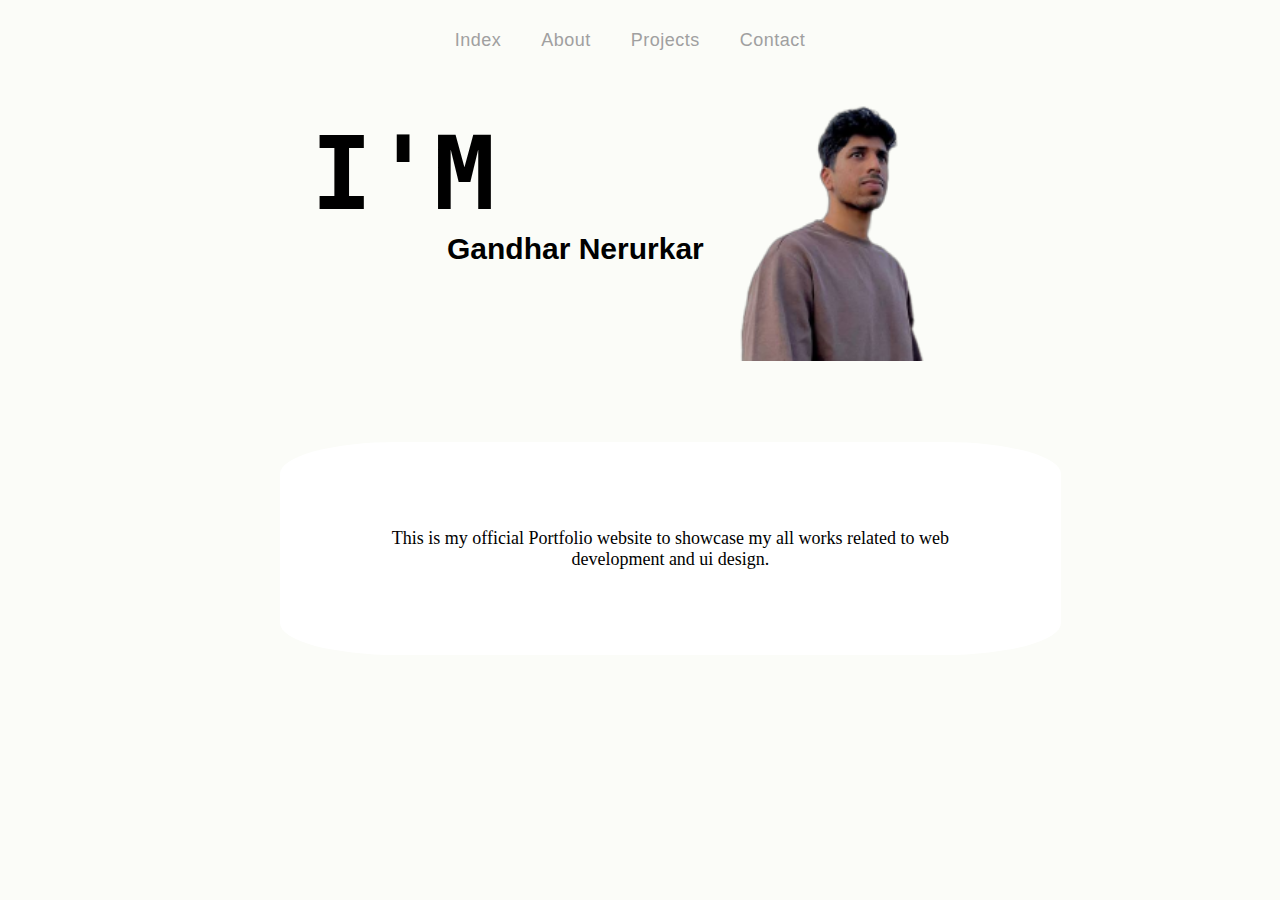
<file: index.html>
<!DOCTYPE html>
<html>
<head>
	<title>My Portfolio</title>
	<link rel="stylesheet" type="text/css" href="Index.css">

</head>
<body>
    
    	<nav>
		<ul>
                    <li><a href="index.html">Index</a></li>
			<li><a href="About.html">About</a></li>
			<li><a href="Projects.html">Projects</a></li>
			<li><a href="Contact.html">Contact</a></li>
		</ul>
	</nav>
    
	<header>
                

                <h1 class="im">I'M </h1>
                <h2 class="name">Gandhar Nerurkar</h2><br><br>
		<img class="img" src="profile1.png" alt="Profile Picture">
		<p class="data">This is my official Portfolio website to showcase my all works related to
web development and ui design.</p>
	</header>










</body>
</html>
</file>
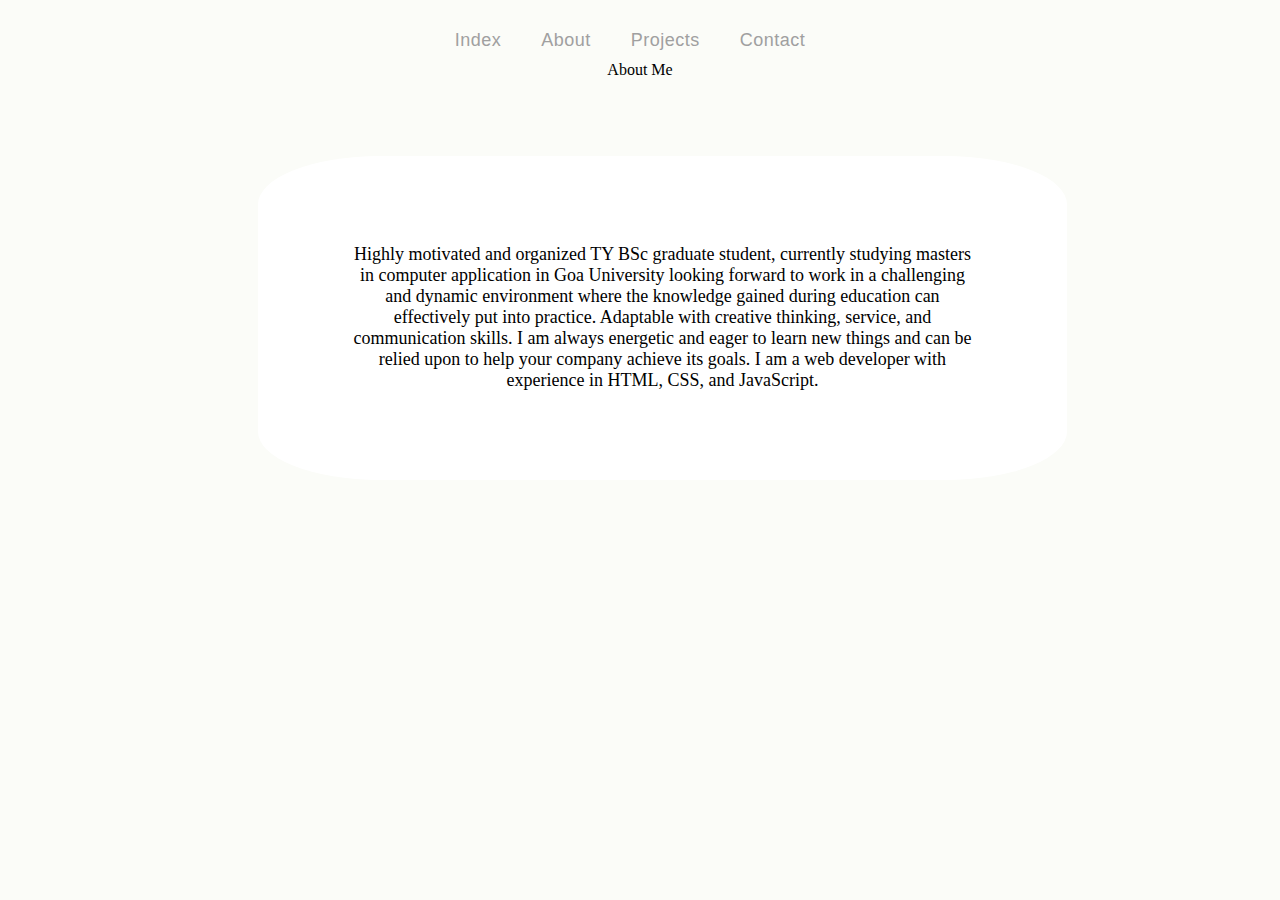
<file: About.html>
<!DOCTYPE html>
<!--
Click nbfs://nbhost/SystemFileSystem/Templates/Licenses/license-default.txt to change this license
Click nbfs://nbhost/SystemFileSystem/Templates/ClientSide/html.html to edit this template
-->
<html>
    <head>
        <title>About</title>
        	<link rel="stylesheet" type="text/css" href="About.css">

        <meta charset="UTF-8">
        <meta name="viewport" content="width=device-width, initial-scale=1.0">
    </head>
    <body>
        
            	<nav>
		<ul>
                   	<li><a href="index.html">Index</a></li>
			<li><a href="About.html">About</a></li>
			<li><a href="Projects.html">Projects</a></li>
			<li><a href="Contact.html">Contact</a></li>
		</ul>
                </nav>
        
        	<section id="about">
                    
		<p class="abt">About Me</p>
		<p class="info"> Highly motivated and organized TY BSc graduate student, currently studying masters in computer application in Goa University
looking forward to work in a challenging and dynamic 
environment where the knowledge gained during education 
can effectively put into practice. Adaptable with creative 
thinking, service, and communication skills. I am always 
energetic and eager to learn new things and can be relied 
upon to help your company achieve its goals.
I am a web developer with experience in HTML, CSS, and JavaScript.</p>
	</section>
    </body>
</html>
</file>
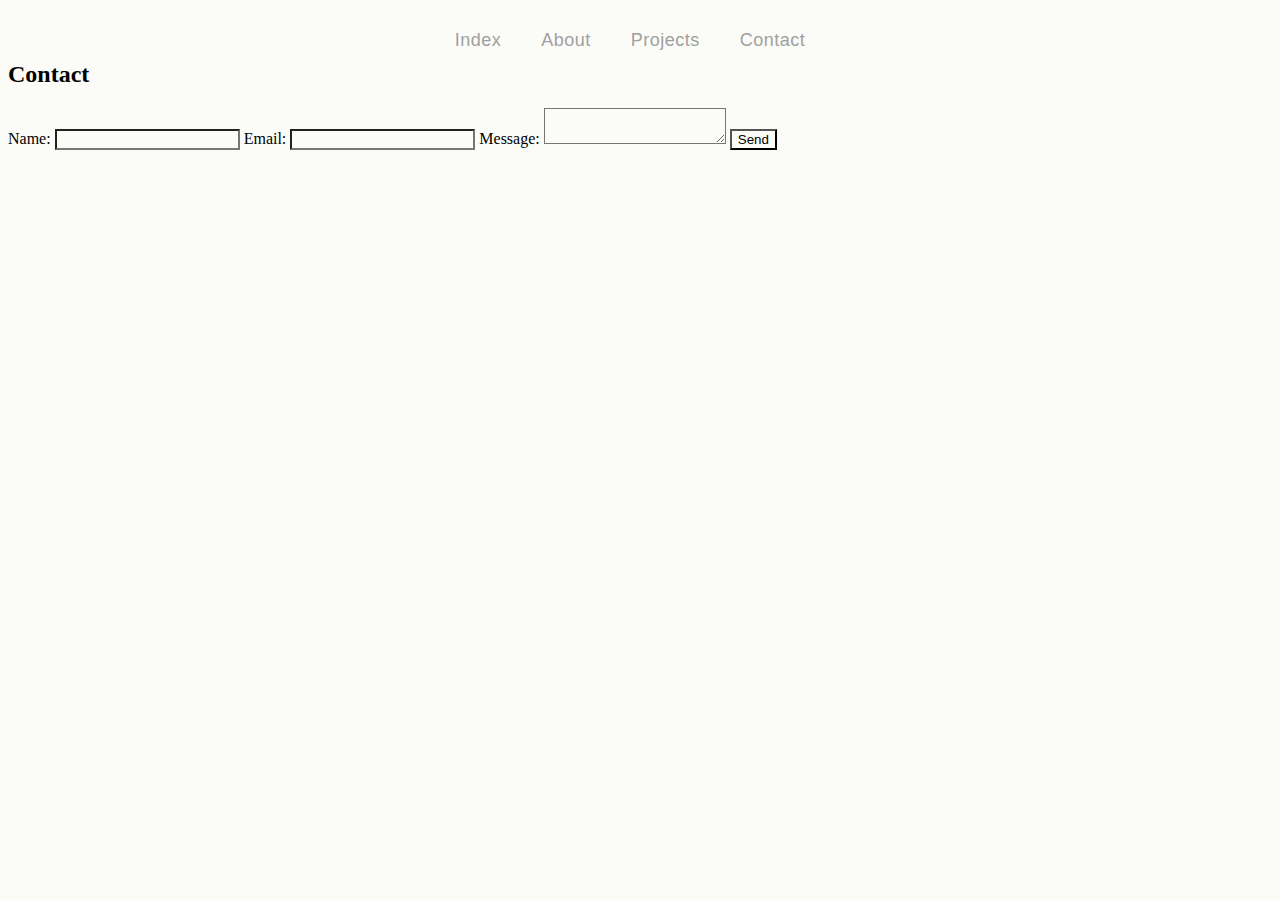
<file: Contact.html>
<!DOCTYPE html>
<!--
Click nbfs://nbhost/SystemFileSystem/Templates/Licenses/license-default.txt to change this license
Click nbfs://nbhost/SystemFileSystem/Templates/ClientSide/html.html to edit this template
-->
<html>
    <head>
        <title>Contact</title>
        	<link rel="stylesheet" type="text/css" href="Contact.css">

        <meta charset="UTF-8">
        <meta name="viewport" content="width=device-width, initial-scale=1.0">
    </head>
    <body>
        
            	<nav>
		<ul>
                                        	<li><a href="index.html">Index</a></li>

			<li><a href="About.html">About</a></li>
			<li><a href="Projects.html">Projects</a></li>
			<li><a href="Contact.html">Contact</a></li>
		</ul>
	</nav>
        
        	<section id="contact">
		<h2>Contact</h2>
		<form>
			<label for="name">Name:</label>
			<input type="text" id="name" name="name" required>

			<label for="email">Email:</label>
			<input type="email" id="email" name="email" required>

			<label for="message">Message:</label>
			<textarea id="message" name="message"></textarea>

			<input type="submit" value="Send">
		</form>
	</section>
    </body>
</html>
</file>
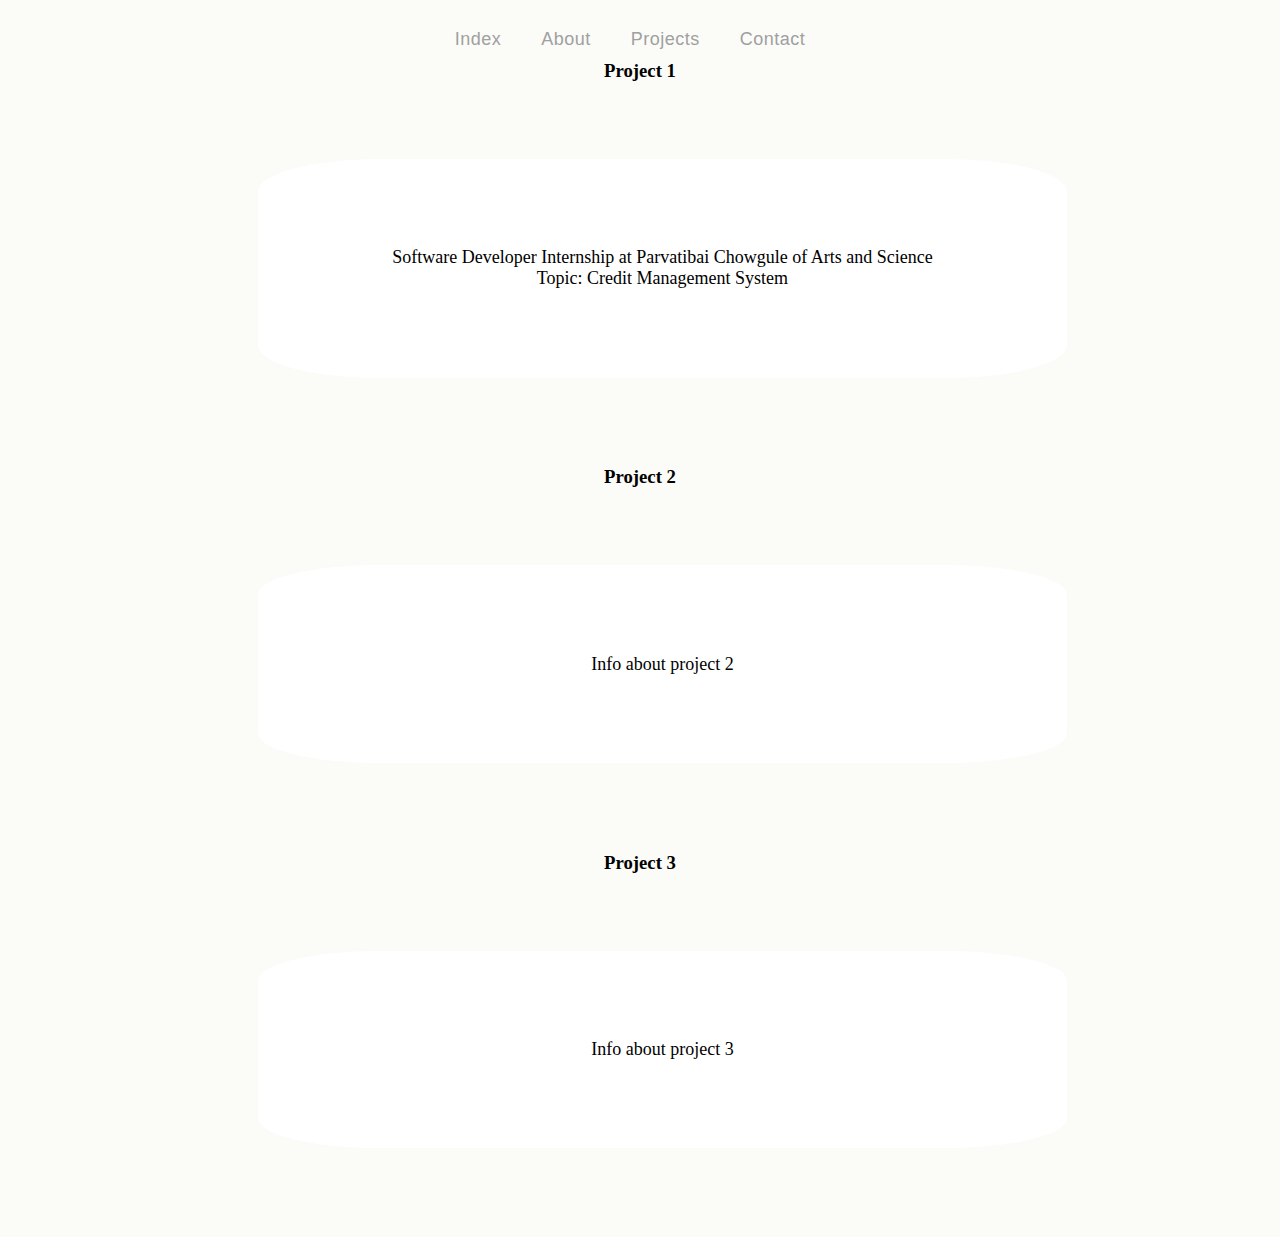
<file: Projects.html>
<!DOCTYPE html>
<!--
Click nbfs://nbhost/SystemFileSystem/Templates/Licenses/license-default.txt to change this license
Click nbfs://nbhost/SystemFileSystem/Templates/ClientSide/html.html to edit this template
-->
<html>
    <head>
        <title>Projects</title>
        	<link rel="stylesheet" type="text/css" href="Project.css">

        <meta charset="UTF-8">
        <meta name="viewport" content="width=device-width, initial-scale=1.0">
    </head>
    <body>
        
            	<nav>
		<ul>
                        <li><a href="index.html">Index</a></li>
			<li><a href="About.html">About</a></li>
			<li><a href="Projects.html">Projects</a></li>
			<li><a href="Contact.html">Contact</a></li>
		</ul>
	</nav>
<!--        
        
        	<section id="project">
		<h2>Project</h2>
		<ul>
			<li>
				<h3>Project 1</h3>
				<img src="project1.jpg" alt="Project 1">
				<p>Software Developer Internship at Parvatibai Chowgule of Arts and Science</p>
			</li>
			<li>
				<h3>Project 2</h3>
				<img src="project2.jpg" alt="Project 2">
				<p>Description of Project 2</p>
			</li>
			<li>
				<h3>Project 3</h3>
				<img src="project3.jpg" alt="Project 3">
				<p>Description of Project 3</p>
			</li>
		</ul>
	</section> -->
        
        
<!--        <div class="container">
            <div class ="box">
                <div class=icon">01</div>
                <div class="content">
                    <h3> Project 1</h3>
                    <p>Project 1 info</p>
                    <a href="#"> Read more</a>
            </div>
        </div>
            
            <div class ="box">
                <div class=icon">02</div>
                <div class="content">
                    <h3> Project 2</h3>
                    <p>Project 1 info</p>
                    <a href="#"> Read more</a>
            </div>
        </div>
            
            
            <div class ="box">
                <div class=icon">03</div>
                <div class="content">
                    <h3> Project 3</h3>
                    <p>Project 1 info</p>
                    <a href="#"> Read more</a>
            </div>
        </div>
            
            
            
        </div>-->

        	<section id="project">
		<h3 class="p1">Project 1</h3>
                <p class="info">Software Developer Internship at Parvatibai Chowgule of Arts and Science<br> 
                Topic: Credit Management System</p>
	</section>

        	<section id="project2">
		<h3 class="p1">Project 2</h3>
		<p class="info">Info about project 2</p>
	</section>

        	<section id="project3">
		<h3 class="p1">Project 3</h3>
		<p class="info">Info about project 3</p>
	</section>
    </body>
</html>
</file>
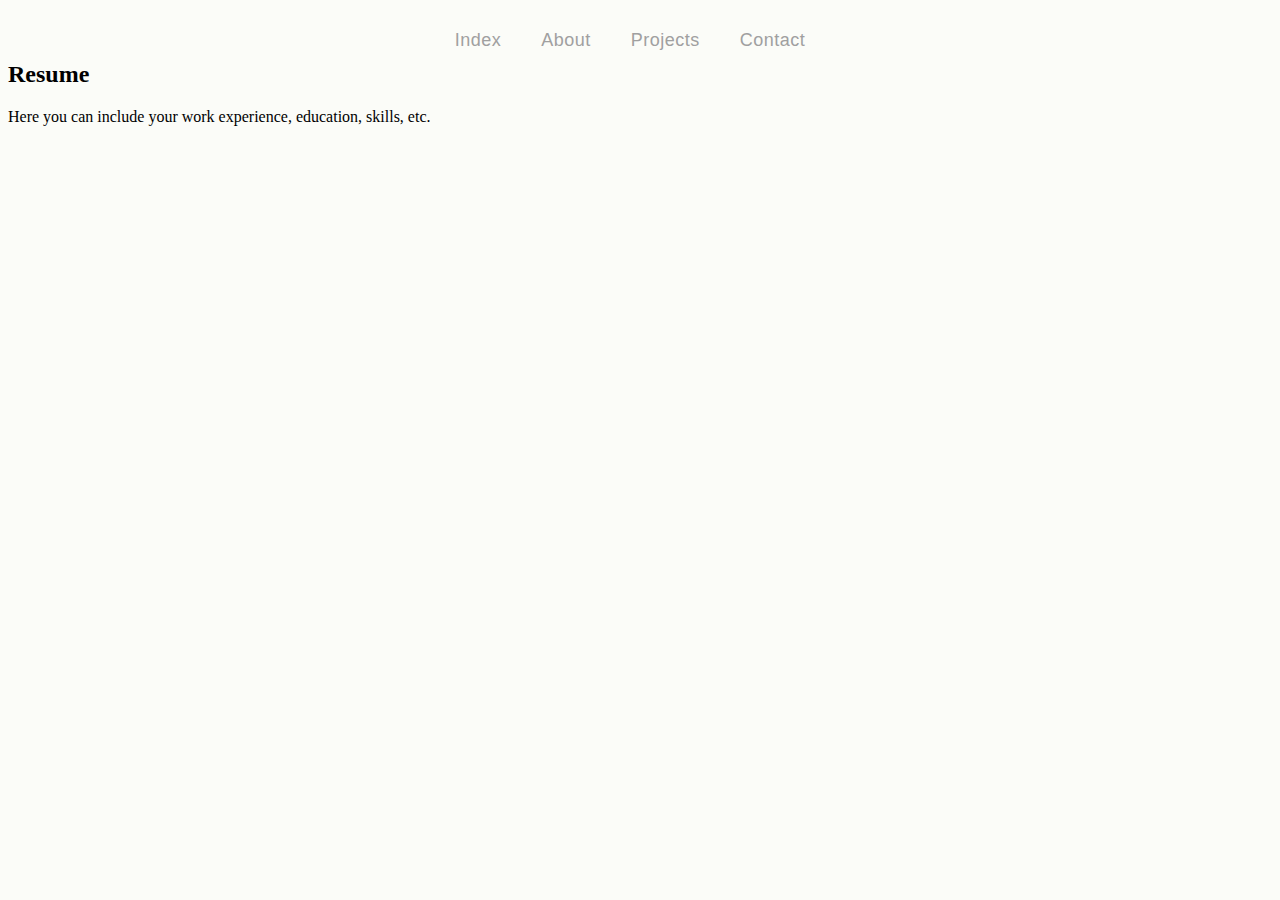
<file: Resume.html>
<!DOCTYPE html>
<!--
Click nbfs://nbhost/SystemFileSystem/Templates/Licenses/license-default.txt to change this license
Click nbfs://nbhost/SystemFileSystem/Templates/ClientSide/html.html to edit this template
-->
<html>
    <head>
        <title>Resume</title>
        	<link rel="stylesheet" type="text/css" href="Resume.css">

        <meta charset="UTF-8">
        <meta name="viewport" content="width=device-width, initial-scale=1.0">
    </head>
    <body>
        
            	<nav>
		<ul>
                    	<li><a href="index.html">Index</a></li>
			<li><a href="About.html">About</a></li>
			<li><a href="Projects.html">Projects</a></li>
			<li><a href="Contact.html">Contact</a></li>
		</ul>
	</nav>
        
        	<section id="resume">
		<h2>Resume</h2>
		<p>Here you can include your work experience, education, skills, etc.</p>
	</section>
    </body>
</html>
</file>
<file: Index.css>
/*
Click nbfs://nbhost/SystemFileSystem/Templates/Licenses/license-default.txt to change this license
Click nbfs://nbhost/SystemFileSystem/Templates/ClientSide/css.css to edit this template
*/
/* 
    Created on : 18-Feb-2023, 5:00:35 pm
    Author     : 91775
*/
/* Set default styles for body, header, and nav */

*{
        background-color: #fbfcf8;
}
body {
	font-family: Arial, sans-serif;
	margin: 0;
	padding: 0;
}

header h1 {
    font-family: monospace;
    font-size: 40px;
	/*background-color: #2d2d2d;*/}

header{
	color: #000000;
	text-align: left;
	padding: 30px;
}



nav {
        height: 70%;
        width: 100%;
        min-width: 600px;
        display: flex;
        /*align-items: center;*/
        float: right;
        justify-content: space-around;
        margin: auto;
	color: #fff;
	padding: 10px;
        margin-top: 20px;
}

/* Style the navigation menu */
nav ul {
	list-style: none;
	margin: 0;
	padding: 0;
	display: flex;
	justify-content: space-between;
}

nav li {
	margin: 0 10px;
}

nav a {
	color: #000000;
	text-decoration: none;
        position: relative;
        font-family: 'poppins',sans-serif;
        color: #a0a0a0;
        font-size: 18px;
        letter-spacing: 0.5px;
        padding: 0 10px;
}

nav a:after{
    content: "";
    position: absolute;
    background-color: #ff3c78;
    height: 3px;
    width: 0;
    left: 0;
    bottom: -10px;
    transition: 0.3s;
}

nav a:hover{
    color: #ffffff;
}

nav a:hover:after {
	text-decoration: underline;
        width: 100%;
        
}

nav a:active{
    background: #a0a0a0;
}



/* Style the sections */
section {
	padding: 50px;
	margin-bottom: 20px;
}

section h2 {
	font-size: 24px;
	margin-bottom: 20px;
}

section p {
	font-size: 16px;
	line-height: 1.5;
}

/* Style the portfolio items */
section#project ul {
	display: flex;
	flex-wrap: wrap;
}

section#project li {
	width: 33.33%;
	padding: 20px;
	box-sizing: border-box;
}

section#project img {
	width: 100%;
	height: auto;
}

section#project h3 {
	font-size: 18px;
	margin-bottom: 10px;
}

/* Style the form */
form {
	display: flex;
	flex-direction: column;
}

form label {
	margin-bottom: 10px;
}

form input,
form textarea {
	padding: 10px;
	border: none;
	border-radius: 5px;
	margin-bottom: 20px;
}

form input[type="submit"] {
	background-color: #2d2d2d;
	color: #fff;
	cursor: pointer;
	padding: 10px;
	border: none;
	border-radius: 5px;
}

form input[type="submit"]:hover {
	background-color: #333;
}

.img {
    margin-left: 56%;
    margin-top: -286px;
    width: 287px;
    height: 320px;
}

.name{
        margin-left: 417px;
    font-size: 30px;
    margin-top: -69px;
}

.im{
    margin-top: 84px;
    margin-left: 281px;
    font-size: 102px;
}

.data{
    justify-content: center;
    width: 50%;
    padding: 7%;
    margin: 7%;
    text-align: center;
    background-color: #ffffff;
    border-radius: 15%;
    font-size: 18px;
    font-family: cursive;
    margin-top: 77px;
    margin-left: 250px;

}
</file>
<file: About.css>
/*
Click nbfs://nbhost/SystemFileSystem/Templates/Licenses/license-default.txt to change this license
Click nbfs://nbhost/SystemFileSystem/Templates/ClientSide/css.css to edit this template
*/
/* 
    Created on : 18-Feb-2023, 6:49:35 pm
    Author     : 91775
*/
*{
        background-color: #fbfcf8;
}

nav {
        height: 70%;
        width: 100%;
        min-width: 600px;
        display: flex;
        /*align-items: center;*/
        float: right;
        justify-content: space-around;
        margin: auto;
	color: #fff;
	padding: 10px;

}

/* Style the navigation menu */
nav ul {
	list-style: none;
	margin: 0;
	padding: 0;
	display: flex;
	justify-content: space-between;
}

nav li {
	margin: 0 10px;
}

nav a {
	color: #000000;
	text-decoration: none;
        position: relative;
        font-family: 'poppins',sans-serif;
        color: #a0a0a0;
        font-size: 18px;
        letter-spacing: 0.5px;
        padding: 0 10px;
}

nav a:after{
    content: "";
    position: absolute;
    background-color: #ff3c78;
    height: 3px;
    width: 0;
    left: 0;
    bottom: -10px;
    transition: 0.3s;
}

nav a:hover{
    color: #ffffff;
}

nav a:hover:after {
	text-decoration: underline;
        width: 100%;
        
}
.info{
    justify-content: center;
    width: 50%;
    padding: 7%;
    margin: 7%;
    text-align: center;
    background-color: #ffffff;
    border-radius: 15%;
    font-size: 18px;
    font-family: cursive;
    margin-top: 77px;
    margin-left: 250px;

}

.abt{
    text-align: center;
    margin-top: 20px;
}
</file>
<file: Contact.css>
/*
Click nbfs://nbhost/SystemFileSystem/Templates/Licenses/license-default.txt to change this license
Click nbfs://nbhost/SystemFileSystem/Templates/ClientSide/css.css to edit this template
*/
/* 
    Created on : 18-Feb-2023, 6:49:58 pm
    Author     : 91775
*/
*{
        background-color: #fbfcf8;
}

nav {
        height: 70%;
        width: 100%;
        min-width: 600px;
        display: flex;
        /*align-items: center;*/
        float: right;
        justify-content: space-around;
        margin: auto;
	color: #fff;
	padding: 10px;

}

/* Style the navigation menu */
nav ul {
	list-style: none;
	margin: 0;
	padding: 0;
	display: flex;
	justify-content: space-between;
}

nav li {
	margin: 0 10px;
}

nav a {
	color: #000000;
	text-decoration: none;
        position: relative;
        font-family: 'poppins',sans-serif;
        color: #a0a0a0;
        font-size: 18px;
        letter-spacing: 0.5px;
        padding: 0 10px;
}

nav a:after{
    content: "";
    position: absolute;
    background-color: #ff3c78;
    height: 3px;
    width: 0;
    left: 0;
    bottom: -10px;
    transition: 0.3s;
}

nav a:hover{
    color: #ffffff;
}

nav a:hover:after {
	text-decoration: underline;
        width: 100%;
        
}
</file>
<file: Project.css>
/*
Click nbfs://nbhost/SystemFileSystem/Templates/Licenses/license-default.txt to change this license
Click nbfs://nbhost/SystemFileSystem/Templates/ClientSide/css.css to edit this template
*/
/* 
    Created on : 18-Feb-2023, 6:49:46 pm
    Author     : 91775
*/
/**{
        background-color: #fbfcf8;
        margin: 0;
        padding: 0;
        display: flex;
        justify-content: center;
        align-items: center;
        min-height: 100vh;
        font-family: 'poppins', sans-serif;
            
}

.container{
    display: flex;
    flex-wrap: wrap;
    justify-content: space-between;
}

.container .box{
    position: relative;
    width: 350px;
    padding: 40px;
    background: #fff;
}*/

*{
        background-color: #fbfcf8;
}

nav {
        height: 70%;
        width: 100%;
        min-width: 600px;
        display: flex;
        /*align-items: center;*/
        float: right;
        justify-content: space-around;
        margin: auto;
	color: #fff;
	padding: 10px;
}

/* Style the navigation menu */
nav ul {
	list-style: none;
	margin: 0;
	padding: 0;
	display: flex;
	justify-content: space-between;
}

nav li {
	margin: 0 10px;
}

nav a {
	color: #000000;
	text-decoration: none;
        position: relative;
        font-family: 'poppins',sans-serif;
        color: #a0a0a0;
        font-size: 18px;
        letter-spacing: 0.5px;
        padding: 0 10px;
}

nav a:after{
    content: "";
    position: absolute;
    background-color: #ff3c78;
    height: 3px;
    width: 0;
    left: 0;
    bottom: -10px;
    transition: 0.3s;
}

nav a:hover{
    color: #ffffff;
}

nav a:hover:after {
	text-decoration: underline;
        width: 100%;
        
}

.box1{
    background-color: #ffffff;
    text-align: center;
    
}


.info{
    justify-content: center;
    width: 50%;
    padding: 7%;
    margin: 7%;
    text-align: center;
    background-color: #ffffff;
    border-radius: 15%;
    font-size: 18px;
    font-family: cursive;
    margin-top: 77px;
    margin-left: 250px;

}
.p1{
    text-align: center;
}
</file>
<file: Resume.css>
/*
Click nbfs://nbhost/SystemFileSystem/Templates/Licenses/license-default.txt to change this license
Click nbfs://nbhost/SystemFileSystem/Templates/ClientSide/css.css to edit this template
*/
/* 
    Created on : 18-Feb-2023, 6:49:22 pm
    Author     : 91775
*/
*{
        background-color: #fbfcf8;
}

nav {
        height: 70%;
        width: 100%;
        min-width: 600px;
        display: flex;
        /*align-items: center;*/
        float: right;
        justify-content: space-around;
        margin: auto;
	color: #fff;
	padding: 10px;

}

/* Style the navigation menu */
nav ul {
	list-style: none;
	margin: 0;
	padding: 0;
	display: flex;
	justify-content: space-between;
}

nav li {
	margin: 0 10px;
}

nav a {
	color: #000000;
	text-decoration: none;
        position: relative;
        font-family: 'poppins',sans-serif;
        color: #a0a0a0;
        font-size: 18px;
        letter-spacing: 0.5px;
        padding: 0 10px;
}

nav a:after{
    content: "";
    position: absolute;
    background-color: #ff3c78;
    height: 3px;
    width: 0;
    left: 0;
    bottom: -10px;
    transition: 0.3s;
}

nav a:hover{
    color: #ffffff;
}

nav a:hover:after {
	text-decoration: underline;
        width: 100%;
        
}
</file>
